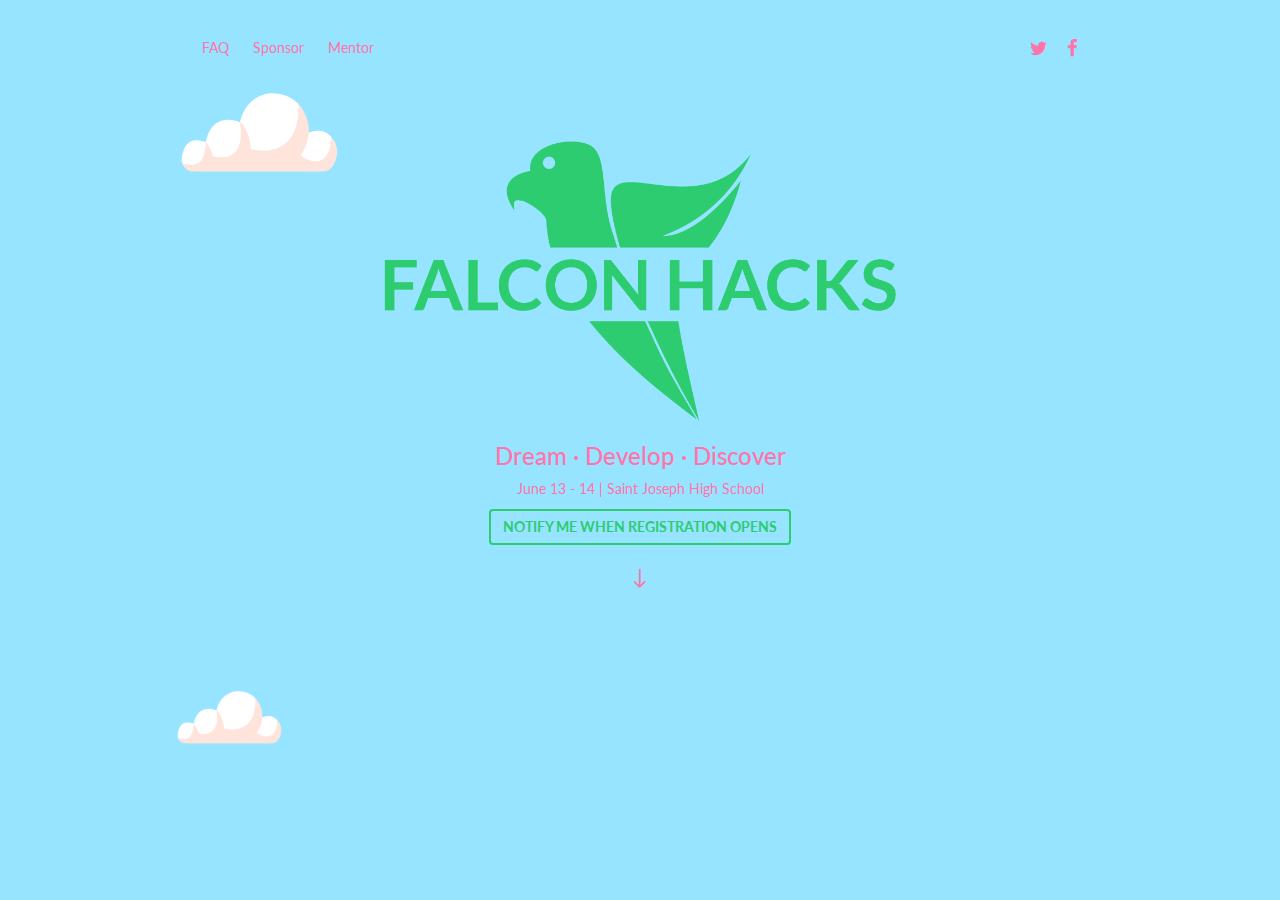
<file: index.html>
<!DOCTYPE html>
<html>
    <head>
        <!-- SEO -->
        <meta charset="utf-8">
        <meta http-equiv="X-UA-Compatible" content="IE=edge">
        <meta name="viewport" content="width=device-width, initial-scale=1">
        <meta name="description" content="June 13 - 14 at Saint Joseph High School">
        <meta name="keywords" content="New Jersey, Hackathon, High School, Saint Joseph High School, Learn Programming">
        <meta name="author" content="Falcon Hacks">
        <title>Falcon Hacks</title>
        <link rel="stylesheet" href="//maxcdn.bootstrapcdn.com/font-awesome/4.3.0/css/font-awesome.min.css">
        <link rel="stylesheet" type="text/css" href="css/bootstrap.min.css">
        <link rel="stylesheet" type="text/css" href="css/native/landing.css">
    </head>
    <body>
        <nav>
            <ul>
                <li><a>FAQ</a></li>
                <li><a>Sponsor</a></li>
                <li><a>Mentor</a></li>
                <li><a class="right"><i class="fa fa-facebook fa-lg"></i></a></li>
                <li><a class="right"><i class="fa fa-twitter fa-lg"></i></a></li>
            </ul>
        </nav>
        <section id="welcome">
            <div id="cloud_background">
                <img class="cloud cloud-1" src="images/Cloud.png">
                <img class="cloud cloud-2" src="images/Cloud.png">
                <img class="cloud cloud-3" src="images/Cloud.png">
            </div>
            <div class="logo">
                <a><img id="logotext" src="images/logotext.png"></a>
            </div>
        </section>
        <div class="container">
            <div class="row info">
                <div class="col-md-12">
                    <h3 class="info">Dream &middot; Develop &middot; Discover</h3>
                    <p class="info">June 13 - 14 | Saint Joseph High School</p>
                    <a href="#" class="btn">NOTIFY ME WHEN REGISTRATION OPENS</a>
                    <div id="scrolldown">
                      <div class="mouse">
                        <span><p>↓</p></span>
                      </div>
                    </div>
                </div>
            </div>
        </div> <!-- .container -->
    </body>
</html>
</file>
<file: css/native/landing.css>
/* Landing Page CSS */
@import url(http://fonts.googleapis.com/css?family=Lato:100,300,400,700);

* {
  box-sizing: border-box;
}

body {
	background-color: #96E4FF;
    font-family: 'Lato', sans-serif;
    overflow-x: hidden;
}

/* Navigation Bar */
nav {
    margin-top: 3%;
    width: 70%;
    margin-left: auto;
    margin-right: auto;
    font-size: 1em;
}

nav ul {
    list-style-type: none;
    margin: 10px 0 0 0;
    padding: 0;
}

nav ul li {
    display: inline;
    margin: 0px 10px 0px 10px;
}

nav ul li a {
    color: #FF74AA;
}

nav ul li a:hover {
    text-decoration: none;
    color: #F55091;
}

nav ul li i {
    margin: 0px 10px 0px 10px;
}

.right {
    float: right;
}

/* Clouds */
#welcome {
    padding: 230px;
    max-height: 100%;
    text-align: center;
    overflow-x: hidden;
}

.clouds_background {
    overflow-x: hidden;
}

@-webkit-keyframes animateCloud {
    0% {
        margin-left: -25%;
    }
    100% {
        margin-left: 140%;
    }
}

@-moz-keyframes animateCloud {
    0% {
        margin-left: -25%;
    }
    100% {
        margin-left: 140%;
    }
}

@keyframes animateCloud {
    0% {
        margin-left: -25%;
    }
    100% {
        margin-left: 140%;
    }
}

#welcome .cloud {
    position: absolute;
    top: 0;
    left: 0;
}

#welcome .cloud.cloud-1 {
    top: 20%;
    left: -500px;
    
	-webkit-animation: animateCloud 90s linear infinite;
	-moz-animation: animateCloud 90s linear infinite;
	animation: animateCloud 90s linear infinite;
	
	-webkit-transform: scale(0.45);
	-moz-transform: scale(0.45);
	transform: scale(0.45);
    
    z-index: -5;
}

#welcome .cloud.cloud-2 {
    top: 65%;
    left: -30px;
    
    -webkit-animation: animateCloud 100s linear infinite;
	-moz-animation: animateCloud 100s linear infinite;
	animation: animateCloud 100s linear infinite;
	
	-webkit-transform: scale(0.2);
	-moz-transform: scale(0.2);
	transform: scale(0.2);
    
    z-index: -4;
}

#welcome .cloud.cloud-3 {
    -webkit-animation: animateCloud 75s linear infinite;
	-moz-animation: animateCloud 75s linear infinite;
	animation: animateCloud 75s linear infinite;
	
	-webkit-transform: scale(0.3);
	-moz-transform: scale(0.3);
	transform: scale(0.3);
    
    z-index: -3;
}

/* Registration */
.logo {
    margin-top: -18%;
    display: flex;
    justify-content: center;
    align-items: center;
    flex-direction: column;
}

.logo img {
    width: 40vw;
    height: auto;
}

.row.info {
    margin-top: -20%;
    font-weight: 400;
    color: #FF74AA;
    text-align: center;
}

.btn {
    -webkit-transition: background-color .4s linear, border-color .4s linear, color .4s linear;
    -moz-transition: background-color .4s linear, border-color .4s linear, color .4s linear;
    -o-transition: background-color .4s linear, border-color .4s linear, color .4s linear;
    -ms-transition: background-color .4s linear, border-color .4s linear, color .4s linear;
    font-weight: 700;
    background-color: transparent;
    border: 2px solid #2ECC71;
    color: #2ECC71;
}

.btn:hover {
    -webkit-transition: background-color .4s linear, border-color .4s linear, color .4s linear;
    -moz-transition: background-color .4s linear, border-color .4s linear, color .4s linear;
    -o-transition: background-color .4s linear, border-color .4s linear, color .4s linear;
    -ms-transition: background-color .4s linear, border-color .4s linear, color .4s linear;
    background-color: #2ECC71;
    color: #96E4FF;
}

.btn:active {
    -webkit-transition: background-color .4s linear, border-color .4s linear, color .4s linear;
    -moz-transition: background-color .4s linear, border-color .4s linear, color .4s linear;
    -o-transition: background-color .4s linear, border-color .4s linear, color .4s linear;
    -ms-transition: background-color .4s linear, border-color .4s linear, color .4s linear;
    background-color: #2ECC71;
    color: #96E4FF;
}

.mouse {
  display: block;
  height: 46px;
  left: 50%;
  margin: 10px 0 0 -13px;
  position: absolute;
  width: 26px;
}

.mouse span {
  display: block;
  font-size: 1.5em;
  margin: 6px auto;
}
</file>
